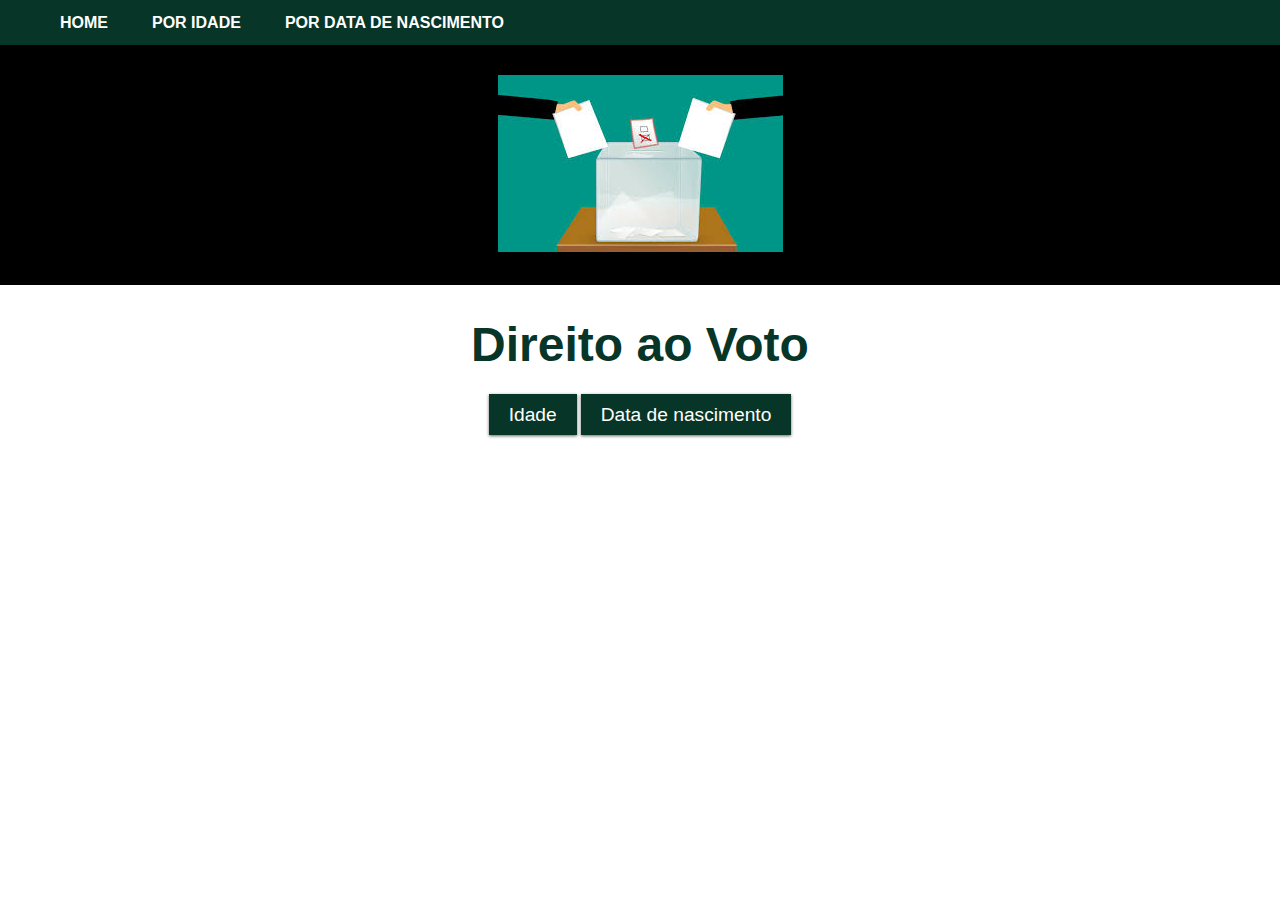
<file: index.html>
<!DOCTYPE html>
<html lang="en">
  <head>
    <meta charset="UTF-8" />
    <meta name="viewport" content="width=device-width, initial-scale=1.0" />
    <title>Voto</title>
    <link rel="stylesheet" href="style.css" />
  </head>
  <body>
    <header>
      <nav>
        <ul>
          <li><a href="index.html">Home</a></li>
          <li><a href="Idade.html">Por Idade</a></li>
          <li><a href="data-nascimento.html">Por Data de nascimento</a></li>
         
        </ul>
      </nav>
    </header>
    <div class="img-voto"><img src="voto.jfif" alt="" /></div>

    <section>
      <h1>Direito ao Voto</h1>

      <div class="container">
        <a class="btn-2" href="Idade.html">Idade</a>
       
      

      <a class="btn-2" href="data-nascimento.html">Data de nascimento</a>
      
    
      </div>
    </section>

  </body>
</html>
</file>
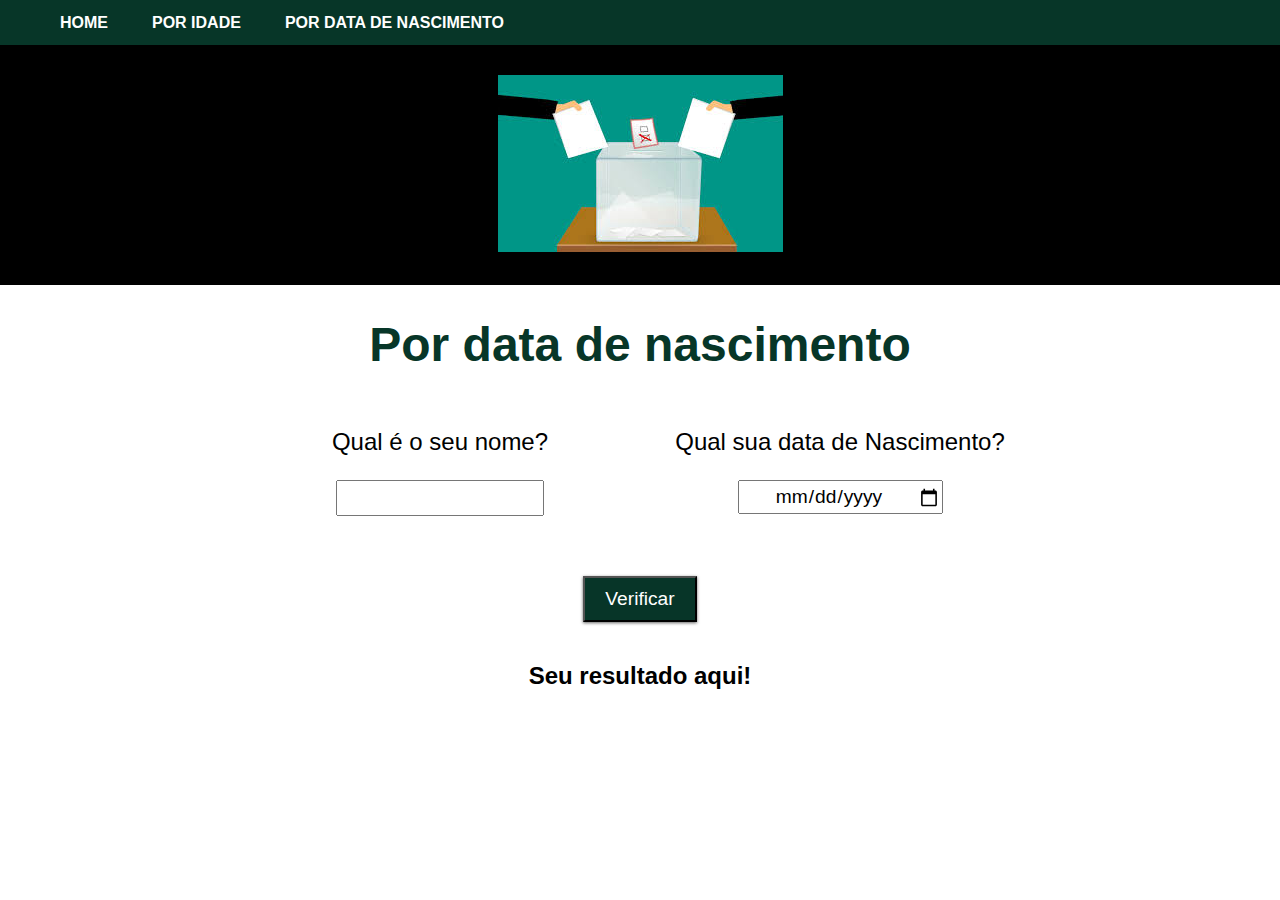
<file: data-nascimento.html>
<!DOCTYPE html>
<html lang="en">
  <head>
    <meta charset="UTF-8" />
    <meta name="viewport" content="width=device-width, initial-scale=1.0" />
    <title>Voto</title>
    <link rel="stylesheet" href="style.css" />
  </head>
  <body>
    <header>
      <nav>
        <ul>
          <li><a href="index.html">Home</a></li>
          <li><a href="Idade.html">Por Idade</a></li>
          <li><a href="data-nascimento.html">Por Data de nascimento</a></li>
         
        </ul>
      </nav>
    </header>
    <div class="img-voto"><img src="voto.jfif" alt="" /></div>

    <section>
      <h1>Por data de nascimento</h1>

      <div class="container">
        <div class="question">
          <p>Qual é o seu nome?</p>
          <input type="text" name="nome" id="nome" >
        </div>

        <div class="question">
          <p>Qual sua data de Nascimento?</p>
          <input type="date" name="dataNasc" id="dataNasc" >
        </div>
      </div>
    </section>

    <div class="ver">
      <input
        class="btn"
        type="button"
        value="Verificar"
        onclick="verificar()"
      >

    
    </div>
    <div class="result">Seu resultado aqui!</div>
  </body>
</html>
</file>
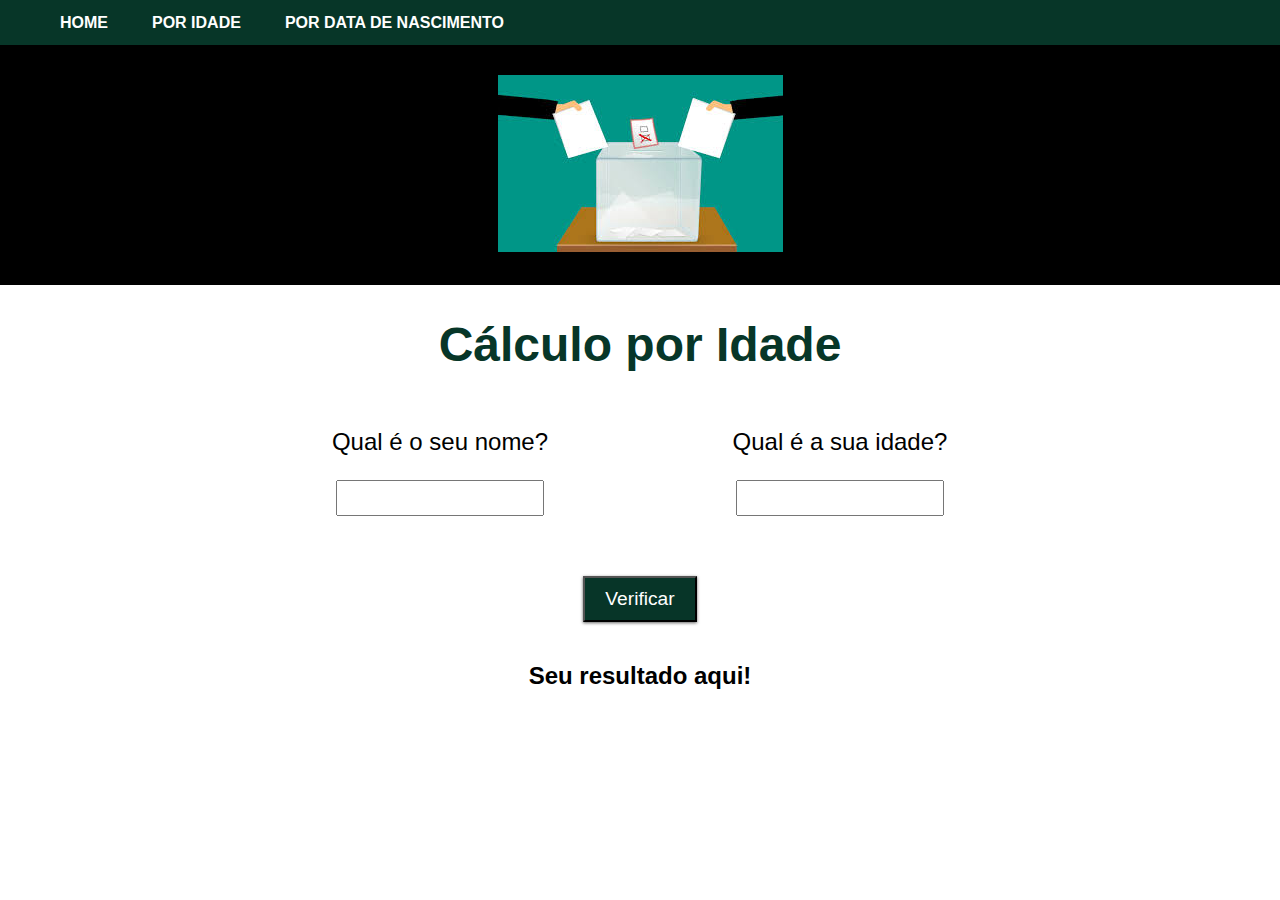
<file: Idade.html>
<!DOCTYPE html>
<html lang="en">
  <head>
    <meta charset="UTF-8" />
    <meta name="viewport" content="width=device-width, initial-scale=1.0" />
    <title>Voto</title>
    <link rel="stylesheet" href="style.css" />
  </head>
  <body>
    <header>
      <nav>
        <ul>
          <li><a href="index.html">Home</a></li>
          <li><a href="Idade.html">Por Idade</a></li>
          <li><a href="data-nascimento.html">Por Data de nascimento</a></li>
         
        </ul>
      </nav>
    </header>
    <div class="img-voto"><img src="voto.jfif" alt="" /></div>

    <section>
      <h1>Cálculo por Idade</h1>

      <div class="container">
        <div class="question">
          <p>Qual é o seu nome?</p>
          <input type="text" name="nome" id="nome">
        </div>

        <div class="question">
          <p>Qual é a sua idade?</p>
          <input type="number" name="idade" id="idade">
        </div>
      </div>
    </section>

    <div class="ver">
      <input
        class="btn"
        type="button"
        value="Verificar"
        onclick="verificar()"
      >
    
    </div>

    <div class="result">Seu resultado aqui!</div>

    <script src="idade.js"></script>
  </body>
</html>
</file>
<file: style.css>
body {
  margin: 0 auto;
}

h1 {
  font-family: "Franklin Gothic Medium", "Arial Narrow", Arial, sans-serif;
  font-size: 3rem;
  font-weight: bolder;
  color: rgb(7, 54, 40);
  text-align: center;
}

nav {
  width: 100%;
  background-color: rgb(7, 54, 40);
  color: #fff;
  margin: 0;
  padding: 0;
}

nav ul {
  margin: 0;
}

nav ul li {
  display: inline-block;
  padding: 10px 20px;
}

nav ul li a {
  font-family: "Franklin Gothic Medium", "Arial Narrow", Arial, sans-serif;
  font-weight: bold;
  line-height: 25px;
  text-transform: uppercase;
  text-decoration: none;
  color: #fff;
}

.img-voto {
  background-color: black;
  margin: 0 auto;
  height: 240px;
  text-align: center;
}

.img-voto img {
  padding: 30px;
  text-align: center;
}

.container {
  max-width: 800px;
  margin: 0 auto;
  text-align: center;
}

.container p {
  text-align: center;
  font-family: Arial, Helvetica, sans-serif, serif;
  font-size: 1.5rem;
}

.container input {
    font-family: Arial, Helvetica, sans-serif;
    font-size: 1.2rem;
  text-align: center;
  height: 30px;
  width: 200px;
}

.question {
  text-align: center;
  float: left;
  width: 350px;
  padding: 0 25px;
  margin: auto;
}

.ver {
  clear: both;
 text-align: center;
 padding: 60px 0 20px 0;


}

.btn {
  font-family: "Franklin Gothic Medium", "Arial Narrow", Arial;
  color: #fff;
  font-size: 1.2rem;
  background: #073528;
  padding: 10px 20px 10px 20px;
  text-decoration: none;
  box-shadow: 0px 1px 3px #666666;
}

.btn:hover {
  background: #fff;
  text-decoration: none;
  color:  #073528;;
}


.btn-2 a {
  width: 100px;
}
.btn-2 {
  font-family: "Franklin Gothic Medium", "Arial Narrow", Arial;
  color: #fff;
  font-size: 1.2rem;
  background: #073528;
  padding: 10px 20px 10px 20px;
  text-decoration: none;
  box-shadow: 0px 1px 3px #666666;
 
}

.btn-2:hover {
  background: #fff;
  text-decoration: none;
  color:  #073528;;
}

.result {
  font-family: "Franklin Gothic Medium", "Arial Narrow", Arial, sans-serif;
  font-weight: bold;
  font-size: 1.5rem;
  height: 30px;
  clear: both;
  text-align: center;
  padding: 20px 0;
}
</file>
